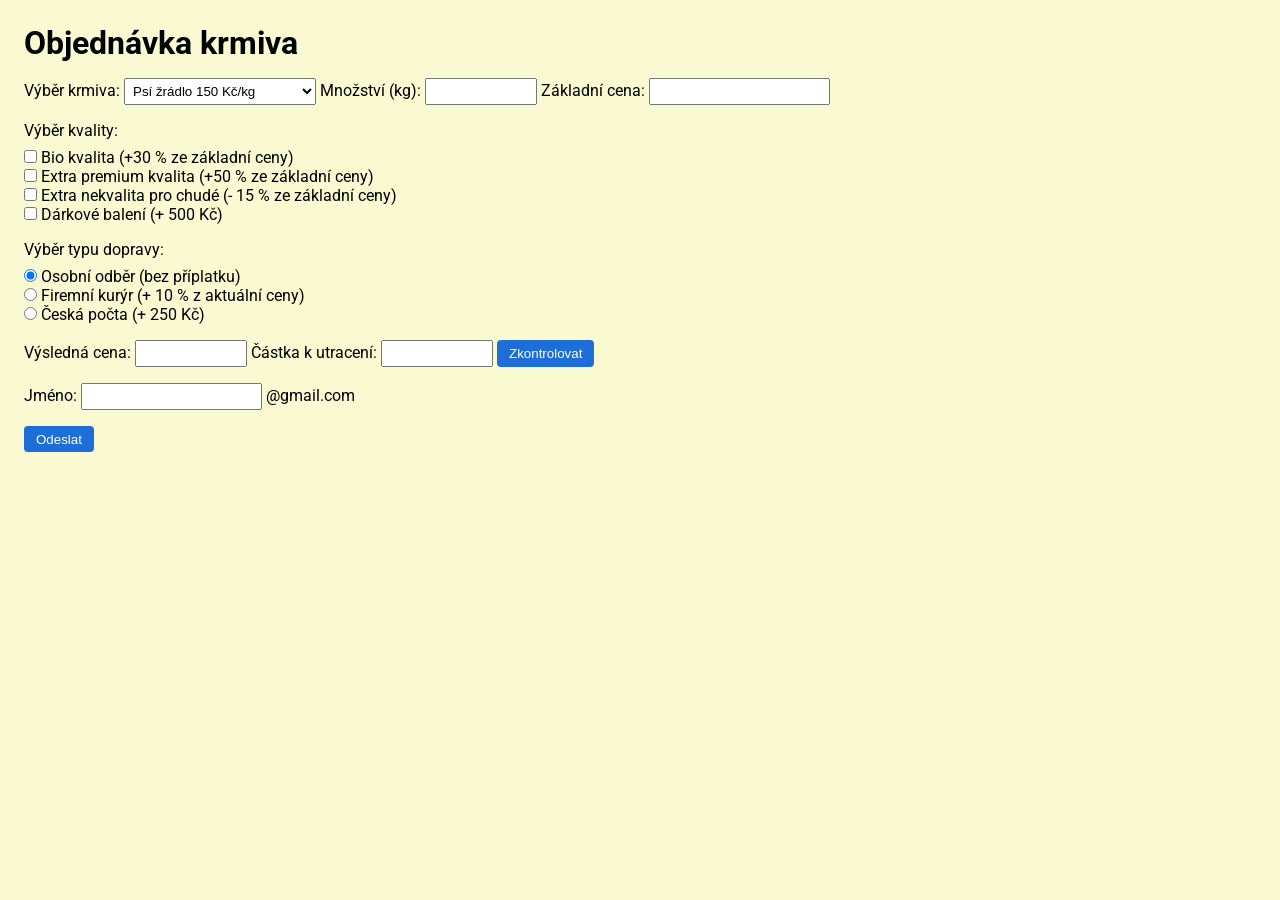
<file: projects/js-formular/index.html>
<!DOCTYPE html>
<html lang="en">
  <head>
    <meta charset="UTF-8" />
    <meta name="viewport" content="width=device-width, initial-scale=1.0" />
    <link rel="preconnect" href="https://fonts.googleapis.com" />
    <link rel="preconnect" href="https://fonts.gstatic.com" crossorigin />
    <link
      href="https://fonts.googleapis.com/css2?family=Roboto:ital,wght@0,100..900;1,100..900&display=swap"
      rel="stylesheet"
    />
    <link rel="stylesheet" href="style.css" />
    <title>Kovářík - formulář v JS</title>
  </head>
  <body>
    <div class="wrap">
      <header>
        <h1>Objednávka krmiva</h1>
      </header>
      <form name="form1">
        <div class="form-group">
          <label for="kind">Výběr krmiva:</label>
          <select id="kind" name="kind">
            <option value="dog">Psí žrádlo 150 Kč/kg</option>
            <option value="cat">Kočičí žrádlo 120 Kč/kg</option>
            <option value="fish">Žrádlo pro rybičky 50 Kč/kg</option>
            <option value="tyger">Žrádlo pro tygra 800 Kč/kg</option>
          </select>
          <label for="quantity">Množství (kg):</label>
          <input type="number" id="quantity" name="quantity" />
          <label for="price1">Základní cena:</label>
          <input type="text" id="price1" name="price1" />
        </div>
        <div class="form-group">
          <p class="form-group-label">Výběr kvality:</p>
          <div>
            <label for="organic">
              <input
                type="checkbox"
                id="organic"
                class="quality"
                name="organic"
              />
              Bio kvalita (+30 % ze základní ceny)
            </label>
          </div>
          <div>
            <label for="premium">
              <input
                type="checkbox"
                id="premium"
                class="quality"
                name="premium"
              />
              Extra premium kvalita (+50 % ze základní ceny)
            </label>
          </div>
          <div>
            <label for="poor">
              <input type="checkbox" id="poor" class="quality" name="poor" />
              Extra nekvalita pro chudé (- 15 % ze základní ceny)
            </label>
          </div>
          <div>
            <label for="gift">
              <input type="checkbox" id="gift" class="quality" name="gift" />
              Dárkové balení (+ 500 Kč)
            </label>
          </div>
        </div>
        <div class="form-group">
          <p class="form-group-label">Výběr typu dopravy:</p>
          <div>
            <label for="personal">
              <input
                type="radio"
                id="personal"
                class="transport"
                name="transport"
                checked
              />
              Osobní odběr (bez příplatku)
            </label>
          </div>
          <div>
            <label for="courier">
              <input
                type="radio"
                id="courier"
                class="transport"
                name="transport"
              />
              Firemní kurýr (+ 10 % z aktuální ceny)
            </label>
          </div>
          <div>
            <label for="post">
              <input
                type="radio"
                id="post"
                class="transport"
                name="transport"
              />
              Česká počta (+ 250 Kč)
            </label>
          </div>
        </div>
        <div class="form-group">
          <label for="price2">Výsledná cena:</label>
          <input type="number" id="price2" name="price2" />
          <label for="amount">Částka k utracení:</label>
          <input type="number" id="amount" name="amount" />
          <input type="button" id="check" name="check" value="Zkontrolovat" />
          <div id="report"></div>
        </div>
        <div class="form-group">
          <label for="email">Jméno:</label>
          <input type="text" id="name" name="name" />
          @gmail.com
        </div>
        <div class="form-group">
          <input type="button" id="submit" value="Odeslat" />
        </div>
        <div id="result"></div>
      </form>
    </div>
    <script src="script.js"></script>
  </body>
</html>
</file>
<file: projects/js-formular/style.css>
* {
  margin: 0;
  padding: 0;
  box-sizing: border-box;
}

body {
  font-family: Roboto, sans-serif;
  background-color: lightgoldenrodyellow;
}

.wrap {
  margin: 1.5rem;
}

h1 {
  margin-bottom: 1rem;
}

.form-group {
  margin-bottom: 1rem;
}

.form-group-label {
  margin-bottom: 0.5rem;
}

form input {
  padding: 0.25rem;
}

form select {
  padding: 0.25rem;
}

form input[type='number'] {
  font-family: inherit;
  width: 7rem;
}

form input[type='button'] {
  background-color: rgb(29, 110, 216);
  color: #fff;
  padding: 0.35rem 0.75rem;
  border: none;
  border-radius: 0.25rem;
}
</file>
